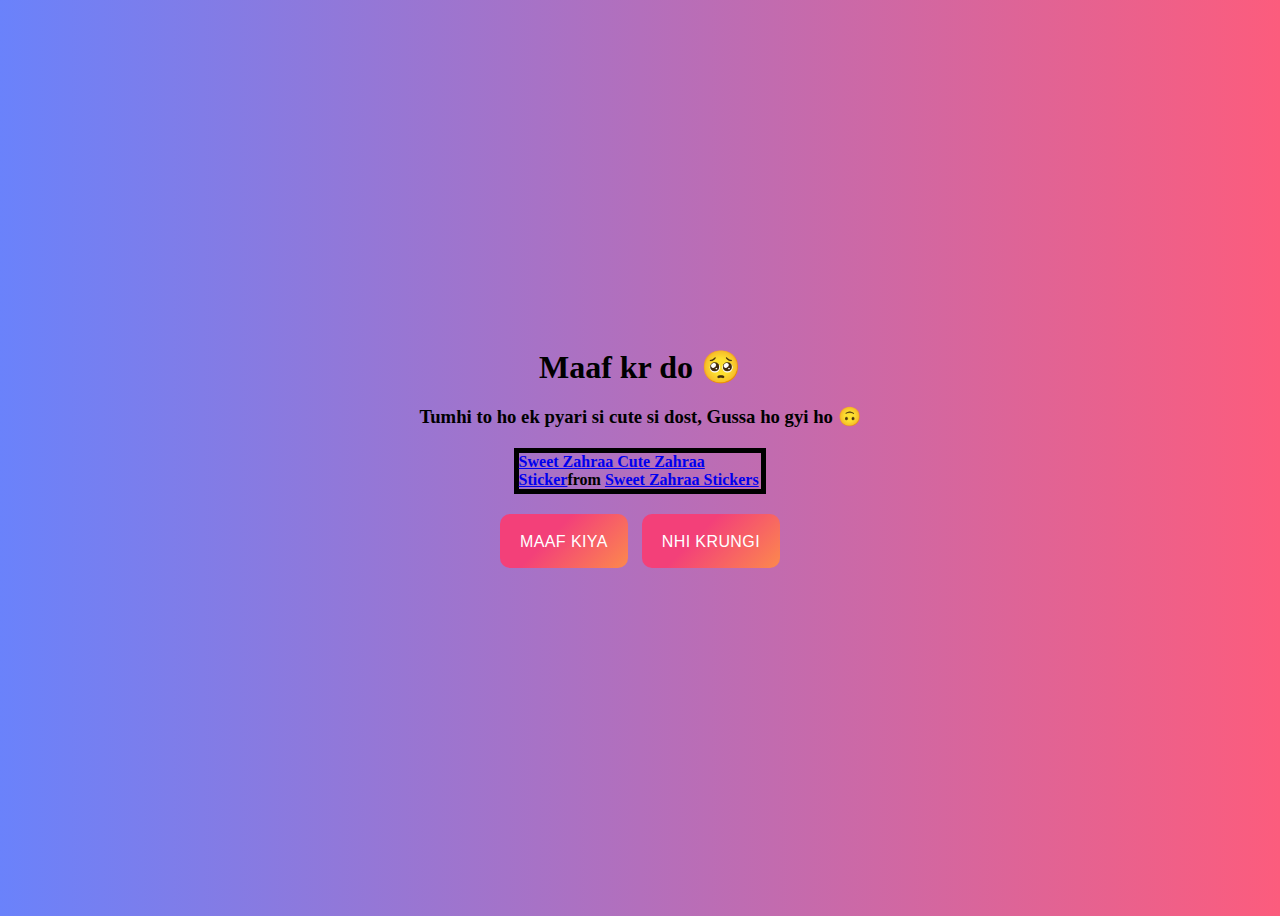
<file: index.html>
<!DOCTYPE html>
<html lang="en">
<head>
    <meta charset="UTF-8">
    <meta name="viewport" content="width=device-width, initial-scale=1.0">
    <title>😊</title>
    <link href="https://cdn.jsdelivr.net/npm/bootstrap@5.3.2/dist/css/bootstrap.min.css" rel="stylesheet" integrity="sha384-T3c6CoIi6uLrA9TneNEoa7RxnatzjcDSCmG1MXxSR1GAsXEV/Dwwykc2MPK8M2HN" crossorigin="anonymous">
    <link rel="stylesheet" href="styles.css">
</head>
<body>
    <div class="hero">
        <h1>Maaf kr do 🥺</h1>
        <h3>Tumhi to ho ek pyari si cute si dost, Gussa ho gyi ho 🙃</h3>
        <div class="tenor-gif-embed" data-postid="13735643" data-share-method="host" data-aspect-ratio="1.1" data-width="100%"><a href="https://tenor.com/view/sweet-zahraa-cute-zahraa-please-smile-beg-gif-13735643">Sweet Zahraa Cute Zahraa Sticker</a>from <a href="https://tenor.com/search/sweet+zahraa-stickers">Sweet Zahraa Stickers</a></div> 
        <div class="btn">
            <button class="button-75" role="button" id="firstbtn"><span class="text">Maaf kiya</span></button>
            <button class="button-75" role="button" id="secondbtn"><span class="text">Nhi krungi</span></button>
        </div>
    </div>
    <script src="https://cdn.jsdelivr.net/npm/bootstrap@5.3.2/dist/js/bootstrap.bundle.min.js" integrity="sha384-C6RzsynM9kWDrMNeT87bh95OGNyZPhcTNXj1NW7RuBCsyN/o0jlpcV8Qyq46cDfL" crossorigin="anonymous"></script>
    <script type="text/javascript" async src="https://tenor.com/embed.js"></script>
    <script src="index.js"></script>
</body>
</html>
</file>
<file: styles.css>
body{
    font-family: "Merriweather", serif;
    font-weight: 700;
    font-style: normal;
    background: #FC5C7D;
    background: -webkit-linear-gradient(to right, #6A82FB, #FC5C7D);  /* Chrome 10-25, Safari 5.1-6 */
    background: linear-gradient(to right, #6A82FB, #FC5C7D); /* W3C, IE 10+/ Edge, Firefox 16+, Chrome 26+, Opera 12+, Safari 7+ */
}
.hero{
    display: flex;
    flex-direction: column;
    justify-content: center;
    align-items: center;
    min-height: 100vh;
}
.hero > *{
    margin: 10px;
}
#firstbtn{
    margin-right: 5px;
}
#secondbtn{
    margin-left: 5px;
}
#gifContainer {
    max-width: 20%;
    margin: 0 auto;
}
.tenor-gif-embed {
    max-width: 20%;
    border: 5px solid black;
    box-sizing: border-box;
}


.button-75 {
  align-items: center;
  background-image: linear-gradient(135deg, #f34079 40%, #fc894d);
  border: 0;
  border-radius: 10px;
  box-sizing: border-box;
  color: #fff;
  cursor: pointer;
  font-size: 16px;
  font-weight: 500;
  height: 54px;
  justify-content: center;
  letter-spacing: .4px;
  line-height: 1;
  max-width: 100%;
  padding-left: 20px;
  padding-right: 20px;
  padding-top: 3px;
  text-decoration: none;
  text-transform: uppercase;
  user-select: none;
  -webkit-user-select: none;
  touch-action: manipulation;
}

.button-75:active {
  outline: 0;
}

.button-75:hover {
  outline: 0;
}

.button-75 span {
  transition: all 200ms;
}

.button-75:hover span {
  transform: scale(.9);
  opacity: .75;
}

@media screen and (max-width: 991px) {
  .button-75 {
    font-size: 15px;
    height: 50px;
  }

  .button-75 span {
    line-height: 50px;
  }
}
</file>
